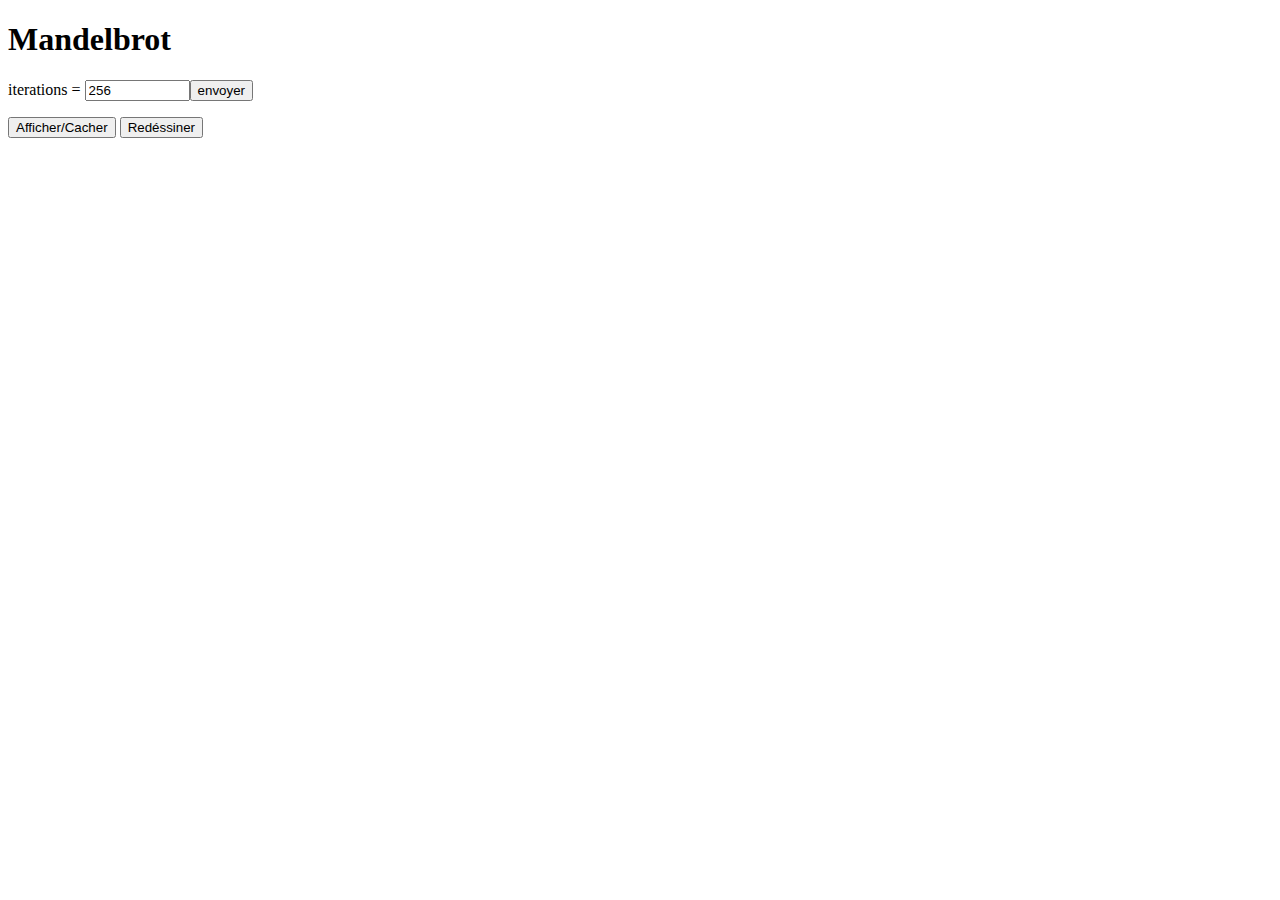
<file: main.html>
<!DOCTYPE html PUBLIC "-//W3C//DTD XHTML 1.0 Strict//EN" "http://www.w3.org/TR/xhtml1/DTD/xhtml1-strict.dtd">
<html>
  <head>
    <title>Mandelbrot</title>
    <script src="main.js" type="text/javascript"></script>
  </head>
 
  <body onload="Mandelbrot()">
    <h1>Mandelbrot</h1>
 
    <form id="menu" >
      <p>iterations =
		<input id="iterations" type="text" size="10" value="256" /><input type="button" value="envoyer" onclick="Mandelbrot()">
      <p>
        <input type="button" value="Afficher/Cacher" onclick="afficher(this,'Afficher');">
		<input type="button" value="Redéssiner" onclick="ref()">
		
      </p>
   
	</form>
	<div id="Afficher" style="display:none;" >
	<canvas id="canvas" width="900" height="600" onclick="zoom(event)"> </canvas>
		
	</div> 
	
  </body>
</html>
</file>
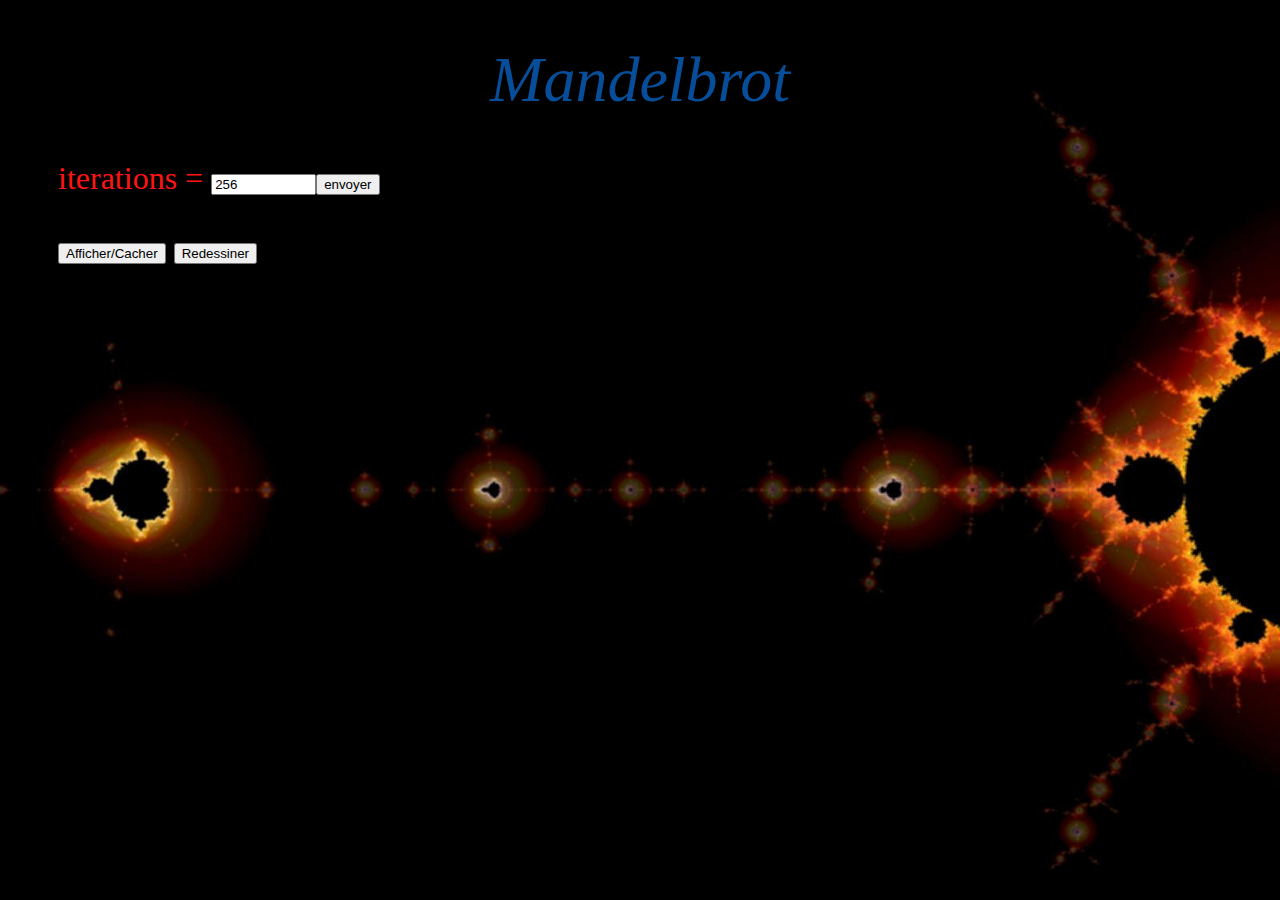
<file: mainfr.html>
<!DOCTYPE html PUBLIC "-//W3C//DTD XHTML 1.0 Strict//EN" "http://www.w3.org/TR/xhtml1/DTD/xhtml1-strict.dtd">
<html>
  <head>
    <title>Mandelbrot</title>
    <script src="main.js" type="text/javascript"></script>
	<link rel="stylesheet" type="text/css" href="main.css" media="all" /> <!-- Definition du CSS a appliquer a la page html -->
  </head>
 
  <body onload="Mandelbrot()">
    <h1>Mandelbrot</h1>
 
    <form id="menu" >
      <p>iterations =
		<input id="Iterations" type="text" size="10" value="256" /><input type="button" value="envoyer" onclick="Mandelbrot()">
      <p>
        <input type="button" value="Afficher/Cacher" onclick="afficher(this,'Afficher');">
		<input type="button" value="Redessiner" onclick="ref()">
		
      </p>
   
	</form>
	<div id="Afficher" style="display:none;" >
	<canvas id="canvas" width="900" height="600" onclick="zoom(event)"> </canvas>
		
	</div> 
	
  </body>
</html>
</file>
<file: main.css>
html {
	font-size: 100%; 
}
body{ /*corps de la page */
	background-image: url("background.jpg"); 
  	
	background-size: 100%;

	background-attachment:fixed; 
	
	font-family: Verdana, "Bitstream Vera Sans", "Lucida Grande", sans-serif; 
	
}
h1{ /*Le titre*/

	text-align: center; 

	font-family: Georgia, "Bitstream Vera Serif", Norasi, serif; 

	font-weight: normal; 

	font-size: 4em; 

	color: rgba(10, 130, 255, 0.6); 
	
	font-style: italic;

}

p{

	font-size: 2em; 
	
	text-align: left; 
	
	font-family: Georgia, "Bitstream Vera Serif", Norasi, serif; 
	
	margin-left: 50px;
	
	color: rgba(255, 20, 20, 1); 

}
canvas {
   margin-left:400px;
   margin-right:400px;
}
</file>
